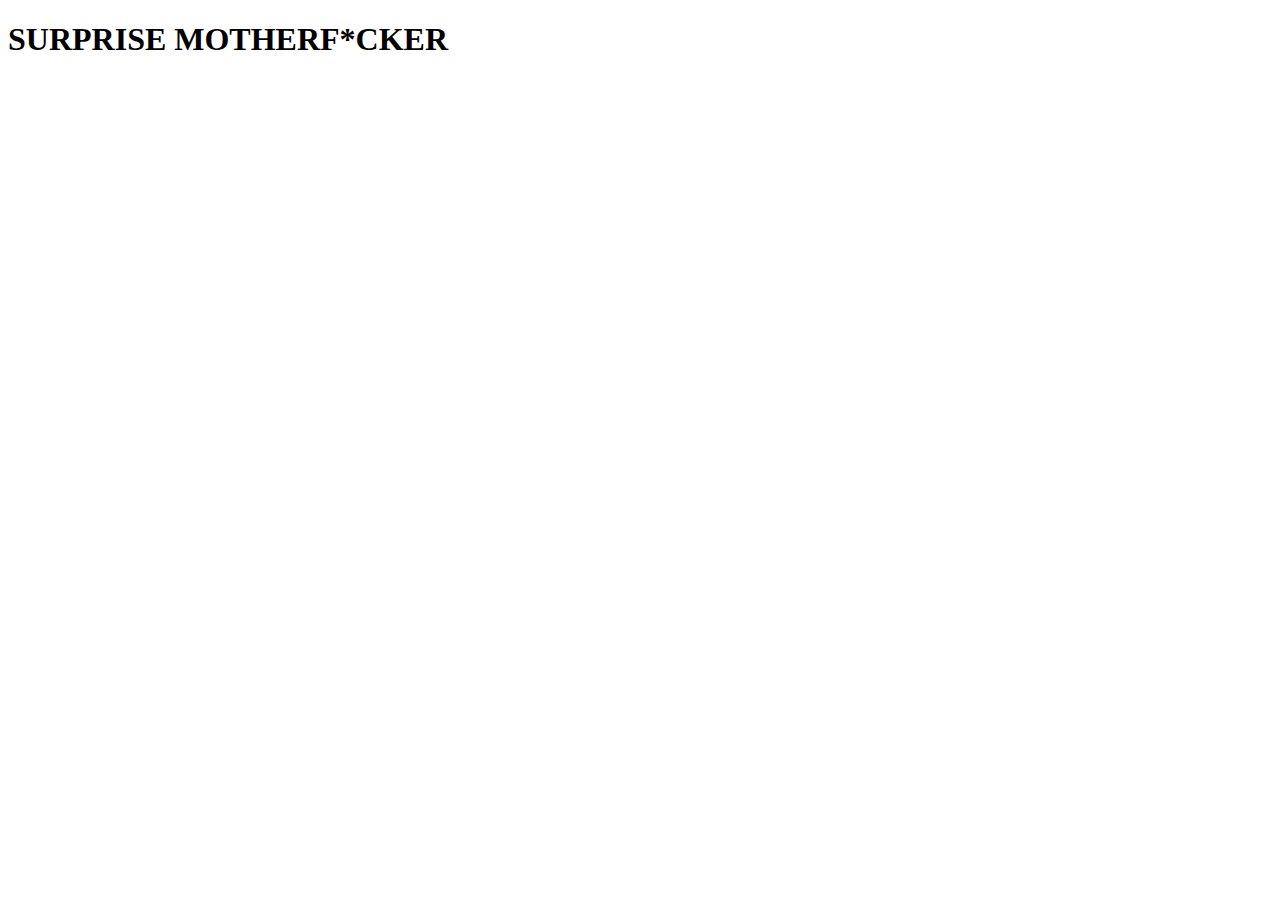
<file: about.html>
<!DOCTYPE html>
<html lang="en">
  <head>
    <meta charset="UTF-8" />
    <meta name="viewport" content="width=device-width, initial-scale=1.0" />
    <title>About</title>
  </head>
  <body>
    <h1>SURPRISE MOTHERF*CKER</h1>
  </body>
</html>
</file>
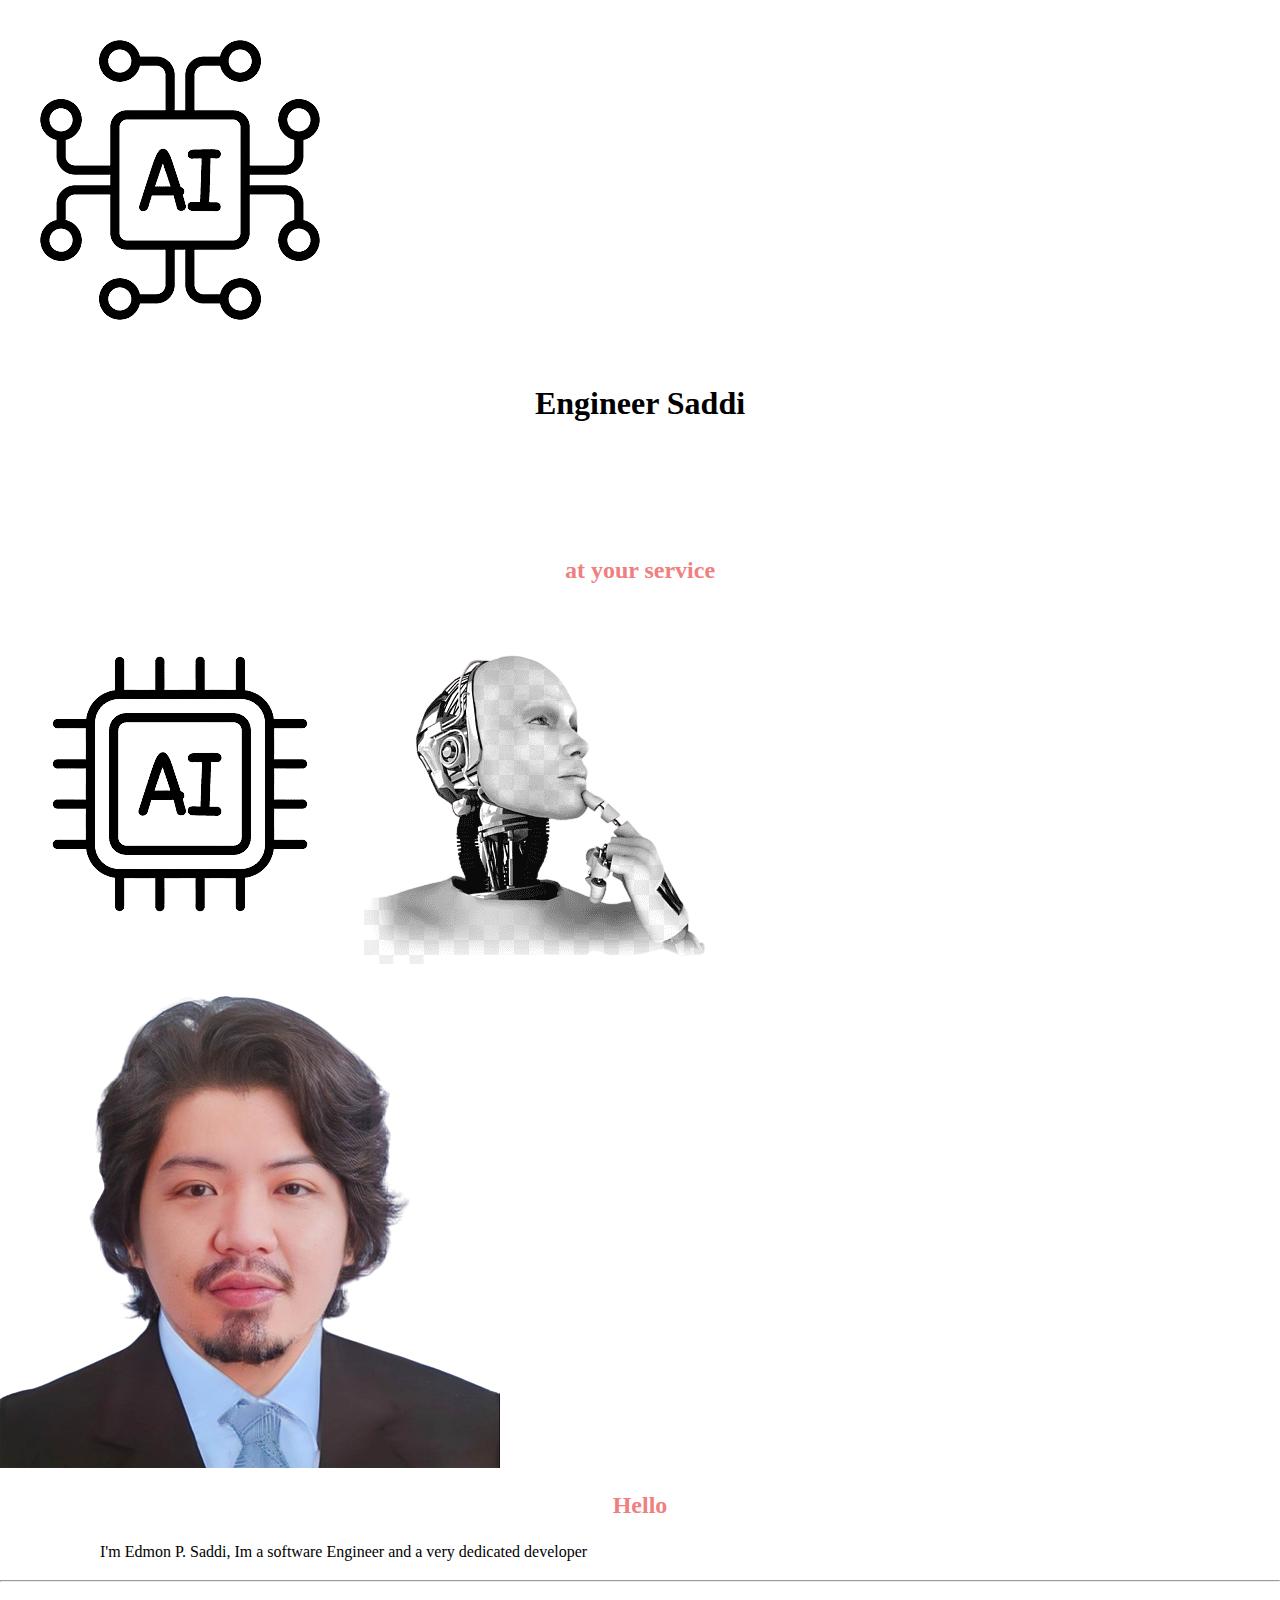
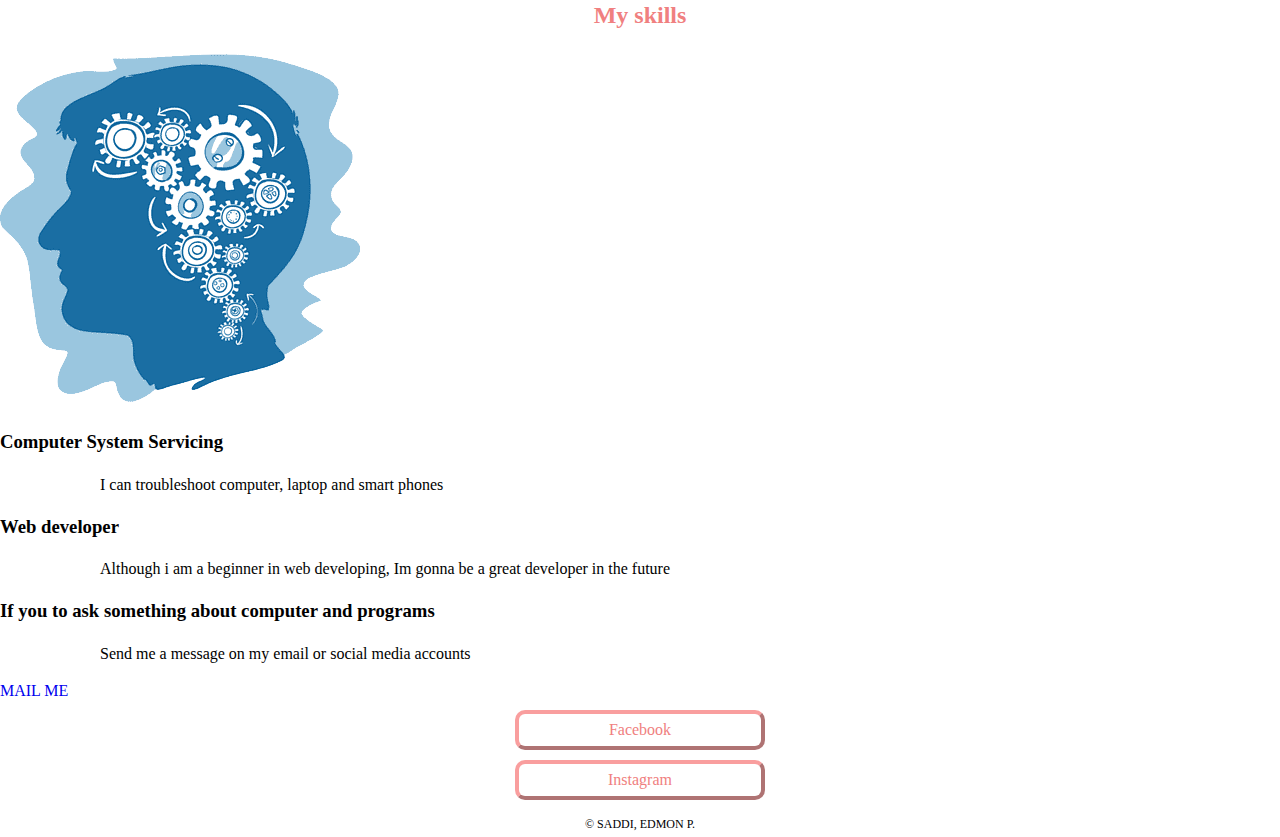
<file: myfirtswebsite.html>
<!DOCTYPE html>
<html lang="en">
  <head>
    <meta charset="UTF-8" />
    <meta http-equiv="X-UA-Compatible" content="IE=edge" />
    <meta name="viewport" content="width=device-width, initial-scale=1.0" />
    <title>My Web Page</title>
    <link rel="stylesheet" href="style.css" />
    <link rel="icon" href="images/me.ico" />

    <link rel="preconnect" href="https://fonts.googleapis.com" />
    <link rel="preconnect" href="https://fonts.gstatic.com" crossorigin />
    <link
      href="https://fonts.googleapis.com/css2?family=Merriweather&family=Montserrat&family=Sacramento&display=swap"
      rel="stylesheet"
    />
  </head>

  <body>
    <div class="top-container">
      <img class="top-ai" src="images/top_Ai.png" alt="top_Ai" />
      <h1><span class="engr">Engineer</span> Saddi</h1>
      <h2><span></span>at your service</h2>
      <img class="bot_ai" src="images/bot_AI.png" alt="bot_AI" />
      <img src="images/ai2.png" alt="ai2" />
    </div>

    <div class="middle-contrainer">
      <div class="Profile">
        <img
          class="my-profile"
          src="images/Long_haired-removebg-preview.png"
          alt="Profile-image"
        />
        <h2>Hello</h2>
        <p class="intro">
          I'm Edmon P. Saddi, Im a software Engineer and a very dedicated
          developer
        </p>
      </div>
      <hr />
      <div class="skills">
        <h2>My skills</h2>
        <div class="skill-row">
          <img class="my-skills" src="images/skill.png" alt="skills-image" />
          <h3>Computer System Servicing</h3>
          <p>I can troubleshoot computer, laptop and smart phones</p>
          <h3>Web developer</h3>
          <p>
            Although i am a beginner in web developing, Im gonna be a great
            developer in the future
          </p>
        </div>
      </div>
      <div class="Contact-me">
        <h3>If you to ask something about computer and programs</h3>
        <p>Send me a message on my email or social media accounts</p>

        <a class="btn" href="maito:saddi.edmon0201@gmail.com" target="_blank"
          >MAIL ME</a
        >
      </div>
    </div>

    <div class="bottom-container">
      <a
        class="footer-link"
        href="https://www.facebook.com/zyounnieee"
        target="_blank"
        >Facebook</a
      >
      <a
        class="footer-link"
        href="https://www.instagram.com/moooooon002/"
        target="_blank"
        >Instagram</a
      >
      <p class="copyright">© SADDI, EDMON P.</p>
    </div>
  </body>
</html>
</file>
<file: style.css>
body{
    padding: 0;
    margin: 0;
    font-family: 'Times New Roman', Times, serif;
}

*{

    text-decoration:  none;
    box-sizing: border-box;
}

.navigation_bar{
    
    background: rgb(247, 152, 152); font-family: 'Times New Roman', Times, serif;   padding-right: 15px; padding-left: 75px;
    box-shadow: 0 0 5px rgba(0, 0, 0, 0.2);
}

.navi{
    display: flex; align-items: center; justify-content: space-between;
}

.logo img{ 
    height: 50px; width: 50px;
    position: absolute;
    top: 0%;
    left: 10px;
}


.menu-bar{
    height: 100%;
    width: 250px;
    right: -250px;
    top: 0;
    position: absolute;
    background: #fff;
    z-index: 1;
    transition: 0.5s ease;
    transform: translatex(0);
}

.menu-bar .head{
    color: seashell;
    background-color: lightcoral;
    font-size: 30px;
    padding: 10px;
    text-transform: uppercase;
    text-align: center;
    letter-spacing: 3px;
    background: linear-gradient(30deg,lightcoral);
}

ol{
    width: 100%;
    list-style: none;
}

ol li{
    display: block;
    width: 100%;
}

ol li a{
    color: lightcoral;
    padding: 15px 10px;
    text-decoration: none;
    display: block;
    font-size: 20px;
    letter-spacing: 1px;
    position: relative;
    transition: 0.3s;
    overflow: hidden;
}

ol li:hover a{
    background: lightcoral;
    color: #fff;
    letter-spacing: 5px;

}

.logo input{
    -webkit-appearance: none;
    visibility: hidden;
    display: none;
}

.menu-bar span{
    position: absolute;
    right: 250px;
    top: 0px;
    font-size: 50px;
    border-radius: 3px;
    color: #fff;
    padding: 0px 8px;
    cursor: pointer;
    background: 000;
}

#bar{
    background:  rgb(247, 152, 152);
}

#check:checked ~ .menu-bar{
    transform: translateX(-250px);

}

#check:checked ~ .menu-bar #bar{
    display: none;

}

.logo2{

    position: relative;
}

li{
    
    list-style: none; display: inline-block;
}

li a{
    display: none;
    color: white; font-size: 18px; font-weight: bold; margin-right: 25px;
}

h2{
    text-align: center;
    color: lightcoral;
}

h1{
    text-align: center;
    height: 150px;  
}

.searchbox{
    margin: auto;
    margin-top: 5%;
    position: relative;
    width: 300px;
    height: 42px;
    border: 4px solid #f89090de;
    padding: 0px 10px;
    border-radius: 50px;
}

.elementcontainer{
    width: 100%;
    height: 100%;
    vertical-align: middle;
}

.search{
    border: none;
    height: 100%;
    width: 100%;
    padding: 0px 5px;
    border-radius: 50px;
    font-size: 18px;
    font-family: "Nunito";
    color: #424242;
    font-weight: 500;

}

.search:focus{
    outline: none;
}

.material-icon{
    font-size: 26;
    color: #2980b9;
    
}

.links-container{
    position: relative;
    display: flex; align-items: center; justify-content: center;
}

.links{
    width: 45px;
    height: 45px;
    margin-right: 20px;
} 

.links:last-child{
    margin-right: 0;
}

.searchbox i{

    position: relative;
    left: 90%;
    bottom: 30px;
    

}

.fa-customize{
    font-size: 28px;
}

.links img{
   object-fit: contain;
   width: 100%;
   height: 100%;
    margin-top: 50px;
    border: 4px solid #f89090de;
    border-radius: 50px;
    border-style: outset;
}

.Homebtn .button-primary{
    font-weight: 600;
    background: #f89090de !important;
    color: #fff !important;
    padding: 15px 30px;
    border-radius: 30px;
    position: relative;
   display: flex;
   margin: 100px auto 10px;
   height: 40px;
   width: 250px;
   justify-content: center;
   align-items: center;
   margin-bottom: 70px;
}

.Homebtn i{
    position: relative;
    padding-left: 20px;
}

p{
   margin-left: 40px;
   margin-right: 40px;
   line-height: 25px !important;
}

.Homebtn2 .button-secondary{
    font-weight: 600;
    background: #f89090de !important;
    color: #fff !important;
    padding: 15px 30px;
    border-radius: 30px;
    position: relative;
   display: flex;
   margin: 100px auto 10px;
   height: 40px;
   width: 250px;
   justify-content: center;
   align-items: center;
   margin-bottom: 70px;
}

.Homebtn2 i{
    position: relative;
    padding-left: 10px;
}

.footer-link{
    position: relative;
    display: flex;
    padding: 10px 5px;
    border: 4px  solid #f89090de;
    border-style: outset;
    border-radius: 10px;
    color: lightcoral;
    align-items: center;
    justify-content: center;
    margin: 10px auto;
    height: 40px;
    width: 250px;

}

.about-text{
    max-width: 800px;
    text-align: center;
    margin: 0 auto 20px;
    line-height: 1.6em;
    font-size: 12px;
    opacity: .4;
}

.copyright{
    text-align: center;
    margin-bottom: 0 !important;
    font-size: 12px;
}

@media only screen and  (min-width: 768px){
    .navigation_bar{
        display: block;  
    }
    .logo i{
        display: none;
    }

    .searchbox i{
        left: 94%;
    }

    .searchbox {
         width: 500px;
    }

    p{
        margin-left: 100px;
        margin-right: 100px;
        line-height: 25px !important;
    }
    li a{
        display: block;
    }
    #bar{
        display: none;
    }
    #close{
        display: none;
    }
    .menu-bar{
        display: none;
    }
}
</file>
